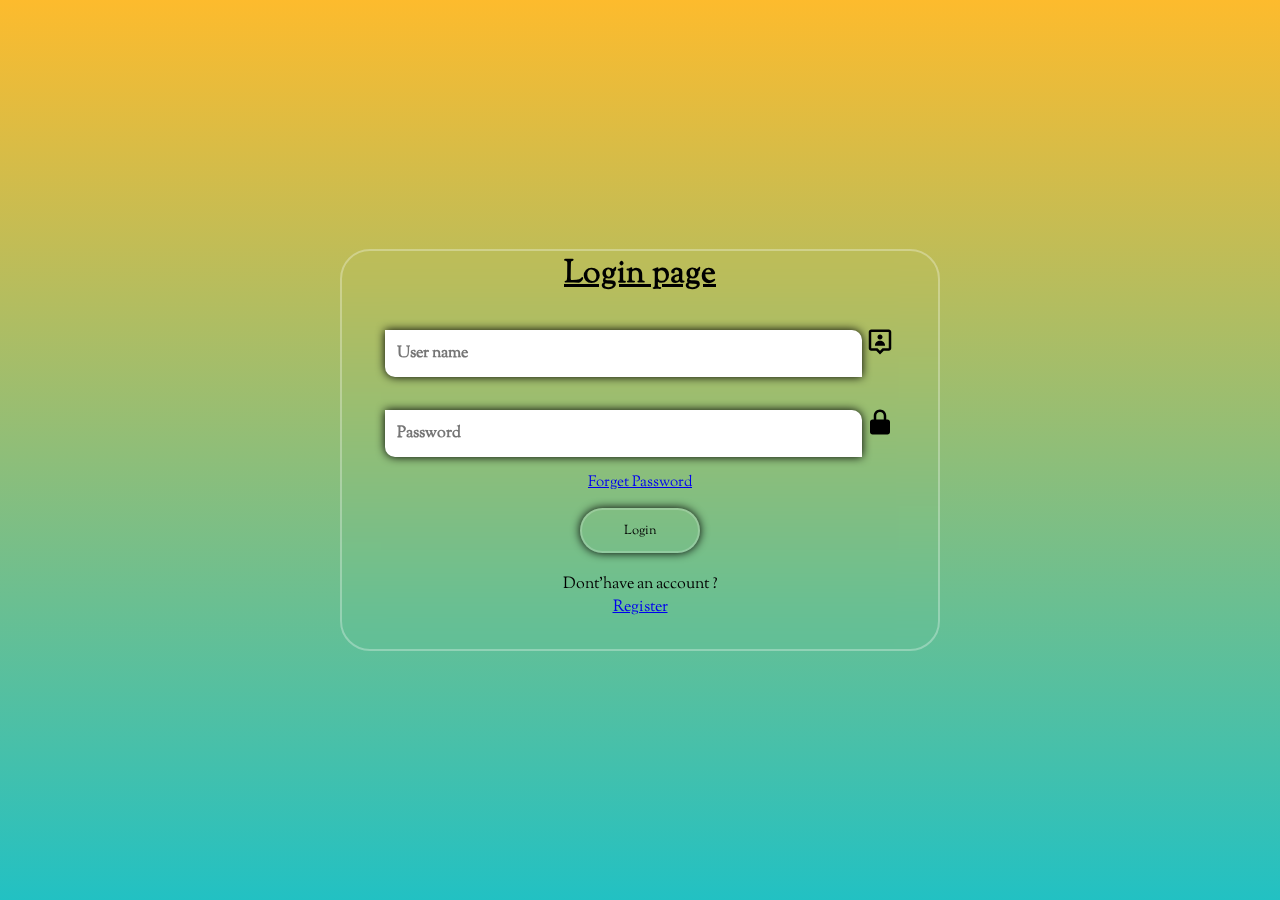
<file: index.html>
<!doctype html>
<html lang="en">
  <head>
    <meta charset="utf-8">
    <meta name="viewport" content="width=device-width, initial-scale=1">
    <title>Bootstrap demo</title>
    <link href="https://cdn.jsdelivr.net/npm/bootstrap@5.3.2/dist/css/bootstrap.min.css" rel="stylesheet" integrity="sha384-T3c6CoIi6uLrA9TneNEoa7RxnatzjcDSCmG1MXxSR1GAsXEV/Dwwykc2MPK8M2HN" crossorigin="anonymous">
    <script src="https://cdn.jsdelivr.net/npm/@popperjs/core@2.11.8/dist/umd/popper.min.js" integrity="sha384-I7E8VVD/ismYTF4hNIPjVp/Zjvgyol6VFvRkX/vR+Vc4jQkC+hVqc2pM8ODewa9r" crossorigin="anonymous"></script>
    <script src="https://cdn.jsdelivr.net/npm/bootstrap@5.3.2/dist/js/bootstrap.min.js" integrity="sha384-BBtl+eGJRgqQAUMxJ7pMwbEyER4l1g+O15P+16Ep7Q9Q+zqX6gSbd85u4mG4QzX+" crossorigin="anonymous"></script>
    <link rel="stylesheet" href="style.css">
  </head>
  <body>
    
    <div class="sign_up">
        <form action="">
            <h1>Login page</h1>
            <div class="input_box">
                <input type="text" placeholder="User name" required>
                <img src="[data-uri]"/>
                <div class="input_box">
                    <input type="text" placeholder="Password" required>
                    <img src="[data-uri]"/>
                </div>
                <div class="remember_forget">
                    <a href="#">Forget Password</a>
                </div>
                <button type="submit" class="bt">Login</button>
                <div class="register-link" id="reg">
                    <p>Dont'have an account ?<br><a  href="index1.html">Register</a></p>
                    
                </div>
                
            </div>
        </form>
    </div>




    <script src="https://cdn.jsdelivr.net/npm/bootstrap@5.3.2/dist/js/bootstrap.bundle.min.js" integrity="sha384-C6RzsynM9kWDrMNeT87bh95OGNyZPhcTNXj1NW7RuBCsyN/o0jlpcV8Qyq46cDfL" crossorigin="anonymous"></script>
  </body>
</html>
</file>
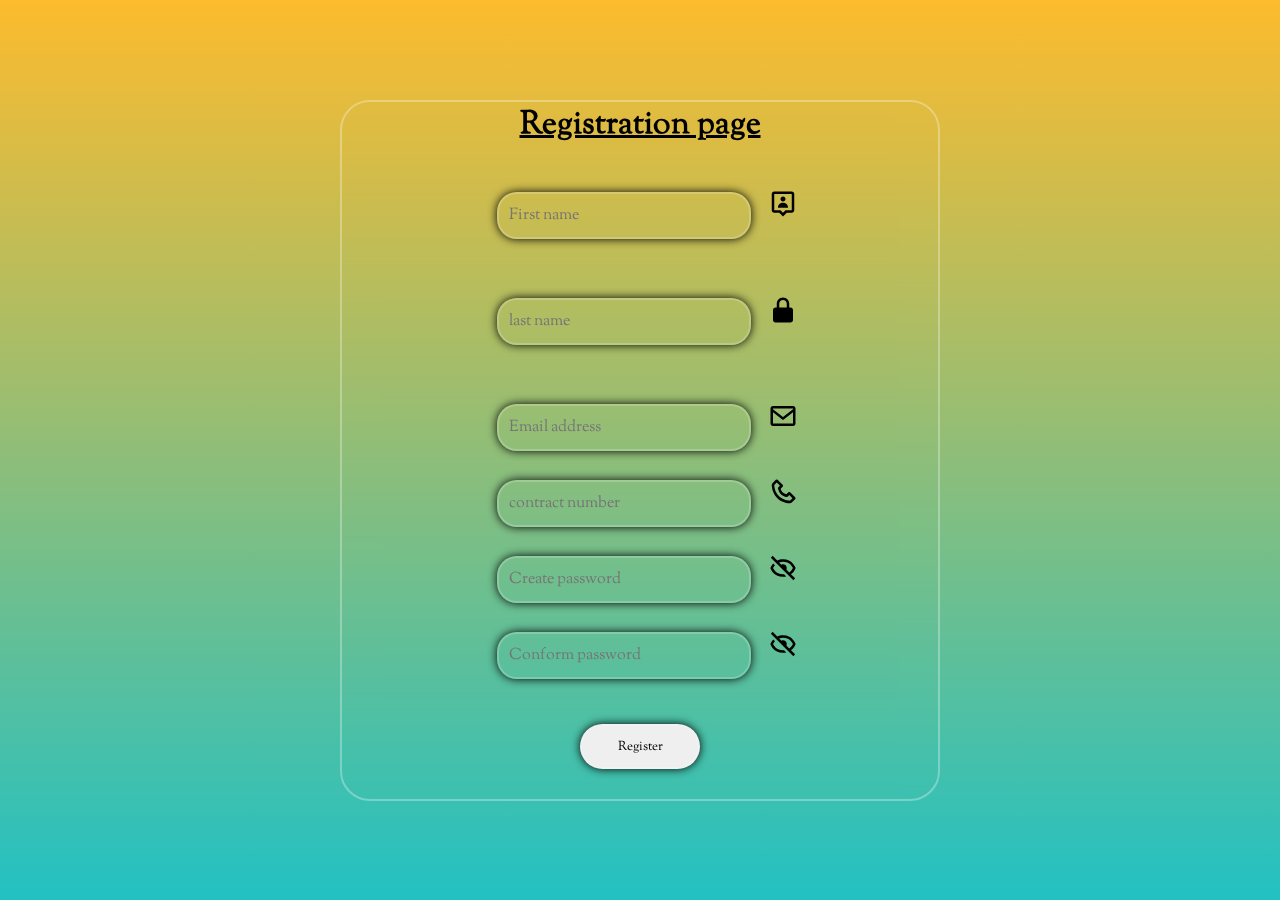
<file: index1.html>
<!doctype html>
<html lang="en">
  <head>
    <meta charset="utf-8">
    <meta name="viewport" content="width=device-width, initial-scale=1">
    <title>Bootstrap demo</title>
    <link href="https://cdn.jsdelivr.net/npm/bootstrap@5.3.2/dist/css/bootstrap.min.css" rel="stylesheet" integrity="sha384-T3c6CoIi6uLrA9TneNEoa7RxnatzjcDSCmG1MXxSR1GAsXEV/Dwwykc2MPK8M2HN" crossorigin="anonymous">
    <script src="https://cdn.jsdelivr.net/npm/@popperjs/core@2.11.8/dist/umd/popper.min.js" integrity="sha384-I7E8VVD/ismYTF4hNIPjVp/Zjvgyol6VFvRkX/vR+Vc4jQkC+hVqc2pM8ODewa9r" crossorigin="anonymous"></script>
    <script src="https://cdn.jsdelivr.net/npm/bootstrap@5.3.2/dist/js/bootstrap.min.js" integrity="sha384-BBtl+eGJRgqQAUMxJ7pMwbEyER4l1g+O15P+16Ep7Q9Q+zqX6gSbd85u4mG4QzX+" crossorigin="anonymous"></script>
    <link rel="stylesheet" href="style1.css">
  </head>
  <body>
    
    
    <div class="sign_up">
        <form action="">
            <h1>Registration page</h1>
            <div class="input_box">
                <input type="text" placeholder="First name" required>
                <img src="[data-uri]"/>
                <div class="input_box">
                    <input type="text" placeholder="last name" required>
                    <img src="[data-uri]"/>
                </div>
                <div class="input_box">
                    <input type="text" placeholder="Email address"required>
                    <img src="[data-uri]"/>
                    <input type="text" placeholder="contract number"required>
                    <img src="[data-uri]"/>
                    <input type="password" placeholder="Create password" required>
                    <img src="[data-uri]"/>
                    <input type="password" placeholder="Conform password" required>
                    <img src="[data-uri]"/>


                </div>
                
                <button type="submit" class="bt1">Register</button>
                
            </div>
        </form>
    </div>




    <script src="https://cdn.jsdelivr.net/npm/bootstrap@5.3.2/dist/js/bootstrap.bundle.min.js" integrity="sha384-C6RzsynM9kWDrMNeT87bh95OGNyZPhcTNXj1NW7RuBCsyN/o0jlpcV8Qyq46cDfL" crossorigin="anonymous"></script>
  </body>
</html>
</file>
<file: style.css>
@import url('https://fonts.googleapis.com/css2?family=Bad+Script&family=Sorts+Mill+Goudy:ital@1&display=swap');
* {
    margin: 0;
    padding:0;
    box-sizing: border-box;
    font-family: 'Bad Script', cursive;
    font-family: 'Sorts Mill Goudy', serif;
}
body{
    display: flex;
    justify-content: center;
    align-items: center;
    min-height: 100vh;
    background: rgb(34,193,195);
    background: linear-gradient(0deg, rgba(34,193,195,1) 0%, rgba(253,187,45,1) 100%);;

}
.sign_up {
    width: 600px;
    background: transparent;
    border: 2px solid rgba(255,255,255,.3);
    border-radius: 30px;
    backdrop-filter: blur(20px);
    text-align: center;

}
.sign_up h1{
    text-decoration: underline;
}
.bt {
    width: 60px;
    height: 30px;
    background: transparent;
    margin-bottom: 20px ;
}
.sign_up .input_box {
    position: relative;
    width: 100%;
    height: 100%;
    margin: 30px 0;

}
.input_box input {
    width: 80%;
    height: 100%;
    background: white;
    border: none;
    outline: none;
    border: 2px solid rgba(255,255,255,.2);
    border-bottom-left-radius: 10px;
    border-top-right-radius: 10px;
    font-size: 16px;
    color: black;
    padding: 10px 45px 10px 10px ;
    box-shadow: 0 0 10px;
    font-weight: bold;;
}


.input_box i {
    position: relative;
    right: 20px;
    top: 50%;
    transform: translateY(-50%);
    font-size: 20px;
}

.sign_up .remember_forget {
    justify-content: space-between;
    font-size: 14.5px;
    margin: -15px 0 15px;
}

.remember_forget lable input {
    accent-color: #fff;

    

}
.remember_forget a:hover {
    text-decoration: underline;
}
.sign_up .bt {
    width: 20%;
    height: 45px;
    
    border: none;
    outline: none;
    border: 2px solid rgba(255,255,255,.2);
    border-radius: 70px;
    border-radius: 40px;
    box-shadow: 0 0 10px 
}
</file>
<file: style1.css>
@import url('https://fonts.googleapis.com/css2?family=Bad+Script&family=Sorts+Mill+Goudy:ital@1&display=swap');
* {
    margin: 0;
    padding:0;
    box-sizing: border-box;
    font-family: 'Bad Script', cursive;
    font-family: 'Sorts Mill Goudy', serif;
}
body{
    display: flex;
    justify-content: center;
    align-items: center;
    min-height: 100vh;
    background: rgb(34,193,195);
    background: linear-gradient(0deg, rgba(34,193,195,1) 0%, rgba(253,187,45,1) 100%);;

}
.sign_up {
    width: 600px;
    background: transparent;
    border: 2px solid rgba(255,255,255,.3);
    border-radius: 30px;
    backdrop-filter: blur(20px);
    text-align: center;

}
.sign_up h1{
    text-decoration: underline;
}
.bt {
    width: 60px;
    height: 30px;
    background: transparent;
    margin-bottom: 20px ;
}
.sign_up .input_box {
    position: relative;
    width: 100%;
    height: 100%;
    margin: 30px 0;

}
.input_box input {
    width: auto;
    height: 100%;
    background: transparent;
    border: none;
    outline: none;
    border: 2px solid rgba(255,255,255,.2);
    border-radius: 20px;
    font-size: 16px;
    color: black;
    padding: 10px 45px 10px 10px ;
    box-shadow: 0 0 10px;
    margin: 14.5px;
}
.input_box i {
    position: relative;
    right: 20px;
    top: 50%;
    transform: translateY(-50%);
    font-size: 20px;
}
.sign_up .bt1 {
    width: 20%;
    height: 45px;
    border: none;
    outline: none;
    border: 2px solid rgba(255,255,255,.2);
    border-radius: 40px;
    border-radius: 70px;
    box-shadow: 0 0 10px 
}
</file>
